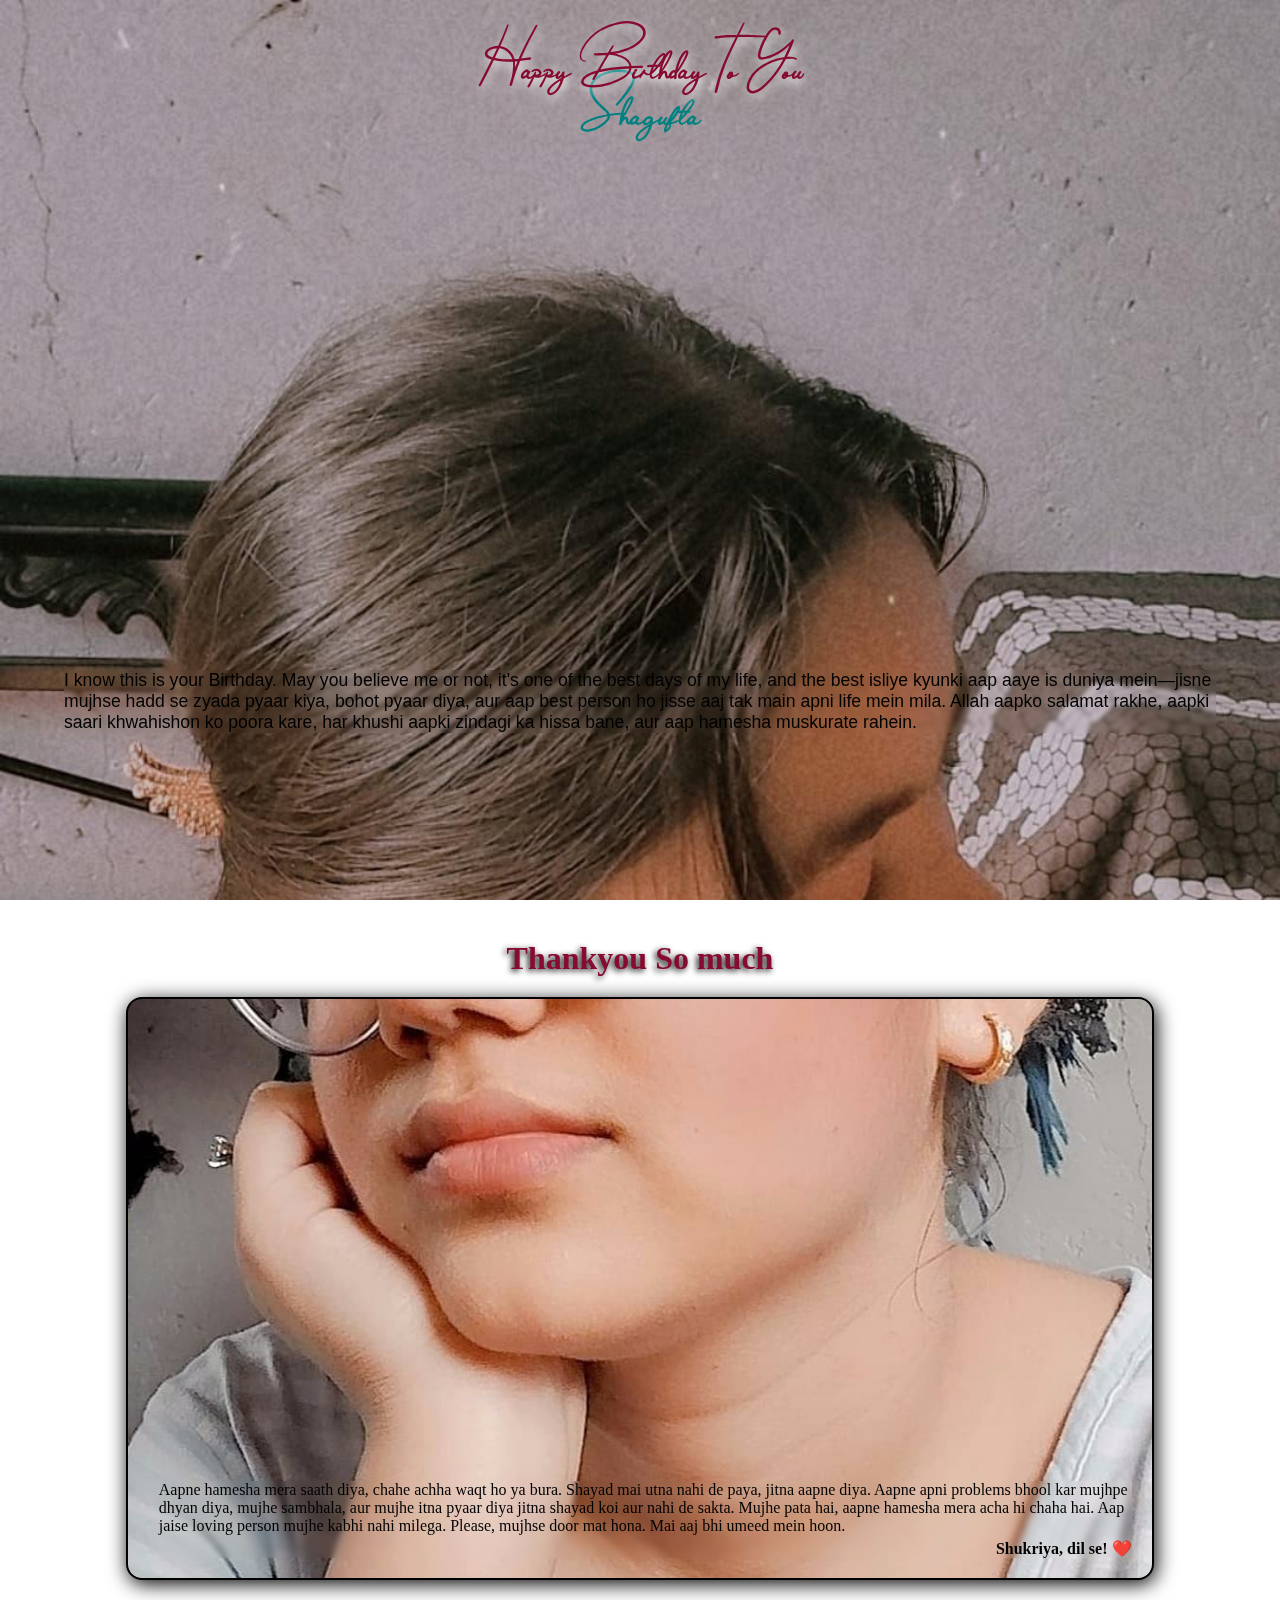
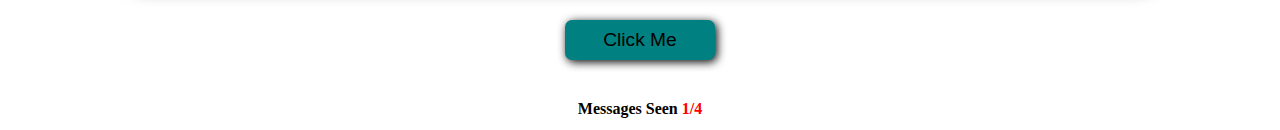
<file: index.html>
<!DOCTYPE html>
<html lang="en">
<head>
    <meta charset="UTF-8">
    <meta name="viewport" content="width=device-width, initial-scale=1.0">
    <meta name="robots" content="noindex, nofollow">
    <link rel="stylesheet" href="styles.css">
    <title>Saif</title>
</head>
<body>
    <div class="photo">
        <div class="greet">
            <h1 id="bday">Happy Birthday To You</h1>
            <h2 id="name">Shagufta</h2>
        </div>

        <div class="quote">
            <p>I know this is your Birthday. May you believe me or not, it's one of the best days of my life,
                and the best isliye kyunki aap aaye is duniya mein—jisne mujhse hadd se zyada pyaar kiya,
                bohot pyaar diya, aur aap best person ho jisse aaj tak main apni life mein mila.
                
                Allah aapko salamat rakhe, aapki saari khwahishon ko poora kare,
                har khushi aapki zindagi ka hissa bane, aur aap hamesha muskurate rahein.</p>
        </div>
    </div>

    <div class="messages">
        <h2 id="thanks">Thankyou So much</h2>

        
        <div class="photo2">
            <div class="thankspara">
                <p id="messagecontent">Aapne hamesha mera saath diya, chahe achha waqt ho ya bura. Shayad mai utna nahi de paya, jitna aapne diya. Aapne apni problems bhool kar mujhpe dhyan diya, mujhe sambhala, aur mujhe itna pyaar diya jitna shayad koi aur nahi de sakta.

                    Mujhe pata hai, aapne hamesha mera acha hi chaha hai. Aap jaise loving person mujhe kabhi nahi milega. Please, mujhse door mat hona. Mai aaj bhi umeed mein hoon.</p>
                <p id="shukriya">Shukriya, dil se! ❤️</p>
            </div>
        </div>
        <div class="button">
            <button id="flip">Click Me</button>
        </div>
        
    </div>
    <div id="read">Messages Seen <p id="readmessage">1/4</p></div>
    



    <script src="script.js"></script>
    <script>
        document.addEventListener("contextmenu", function(event) {
            event.preventDefault();
        });
        </script>
</body>
</html>
</file>
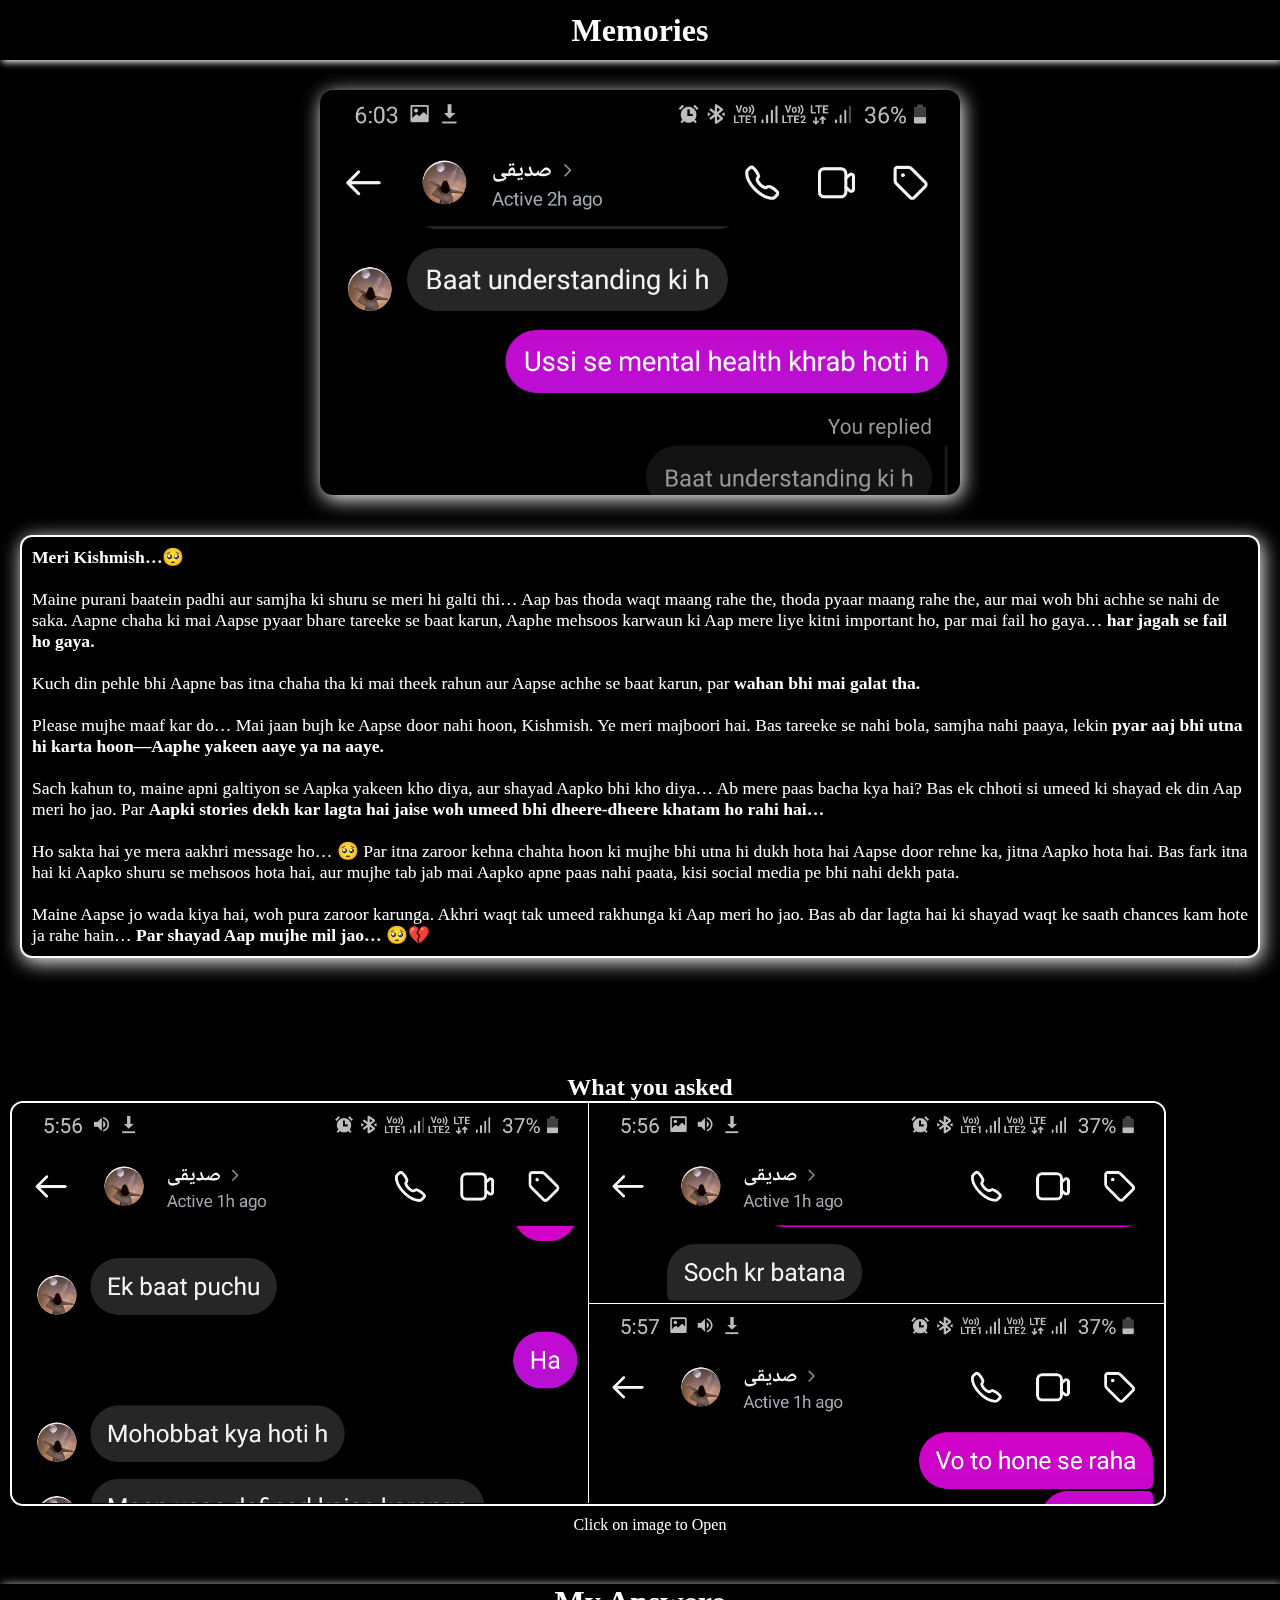
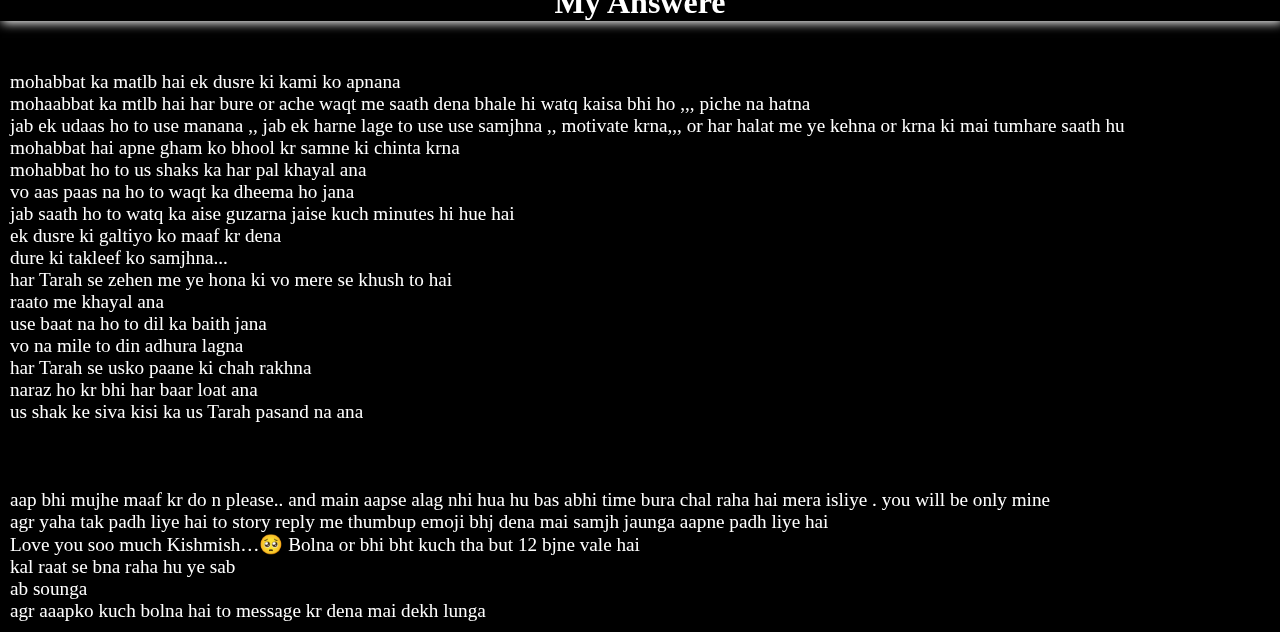
<file: Nextpage/nextPage.html>
<!DOCTYPE html>
<html lang="en">
<head>
    <meta charset="UTF-8">
    <meta name="viewport" content="width=device-width, initial-scale=1.0">
    <link rel="stylesheet" href="Nextstyles.css">
    <title>Love U SHagufta</title>
</head>
<body>
    <div class="memories">
        <div class="heading1">
            <h1 id="memo">Memories</h1>
        </div>
        <div class="demand"></div>
        <div class="message">
            <p><strong> Meri Kishmish…🥺</strong> <br><br>
                
                Maine purani baatein padhi aur samjha ki shuru se meri hi galti thi… Aap bas thoda waqt maang rahe the, thoda pyaar maang rahe the, aur mai woh bhi achhe se nahi de saka. Aapne chaha ki mai Aapse pyaar bhare tareeke se baat karun, Aaphe mehsoos karwaun ki Aap mere liye kitni important ho, par mai fail ho gaya… <strong> har jagah se fail ho gaya.</strong> <br> <br>

                Kuch din pehle bhi Aapne bas itna chaha tha ki mai theek rahun aur Aapse achhe se baat karun, par <strong>wahan bhi mai galat tha.</strong> <br> <br>
                
                Please mujhe maaf kar do… Mai jaan bujh ke Aapse door nahi hoon, Kishmish. Ye meri majboori hai. Bas tareeke se nahi bola, samjha nahi paaya, lekin <strong> pyar aaj bhi utna hi karta hoon—Aaphe yakeen aaye ya na aaye.</strong><br> <br>
                
                Sach kahun to, maine apni galtiyon se Aapka yakeen kho diya, aur shayad Aapko bhi kho diya… Ab mere paas bacha kya hai? Bas ek chhoti si umeed ki shayad ek din Aap meri ho jao. Par <strong> Aapki stories dekh kar lagta hai jaise woh umeed bhi dheere-dheere khatam ho rahi hai…</strong> <br><br>
                
                Ho sakta hai ye mera aakhri message ho… 🥺 Par itna zaroor kehna chahta hoon ki mujhe bhi utna hi dukh hota hai Aapse door rehne ka, jitna Aapko hota hai. Bas fark itna hai ki Aapko shuru se mehsoos hota hai, aur mujhe tab jab mai Aapko apne paas nahi paata, kisi social media pe bhi nahi dekh pata. <br><br>
                
                Maine Aapse jo wada kiya hai, woh pura zaroor karunga. Akhri waqt tak umeed rakhunga ki Aap meri ho jao. Bas ab dar lagta hai ki shayad waqt ke saath chances kam hote ja rahe hain… <strong>Par shayad Aap mujhe mil jao… 🥺💔</strong></p>
        </div>
    </div>
    <br><br>

    <div class="love">
        <div class="heading memories">
            <h2 id="memo">What you asked</h2>
        </div>

        <div class="images">
            <div class="box1 diff" data-image="../mohabbat1.jpg"></div>
            <div class="box2 size" id="im2" data-image="../mohabbat2.jpg"></div>
            <div class="box3 size" id="im3" data-image="../mohabbat3.jpg"></div>
        </div>
        <span id="click">Click on image to Open</span>

    </div>
    
    <!-- Modal for Fullscreen Image -->
    <div id="modal" class="modal">
        <span class="close">&times;</span>
        <img id="modal-img" class="modal-content">
    </div>

    <div class="answere">
        <div class="myAnswere"><h1>My Answere</h1></div>

        <div class="para">
            <p>
                mohabbat ka matlb hai ek dusre ki kami ko apnana <br>
                mohaabbat ka mtlb hai har bure or ache waqt me saath dena bhale hi watq kaisa bhi ho ,,, piche na hatna <br>
                jab ek udaas ho to use manana ,, jab ek harne lage to use use samjhna ,,  motivate krna,,, or har halat me ye kehna or krna ki mai tumhare saath hu <br>
                mohabbat hai apne gham ko bhool kr samne ki chinta krna <br>
                mohabbat ho to us shaks ka har pal khayal ana <br>
                vo aas paas na ho to waqt ka dheema ho jana <br>
                jab saath ho to watq ka aise guzarna jaise kuch minutes hi hue hai <br>
                ek dusre ki galtiyo ko maaf kr dena <br>
                dure ki takleef ko samjhna... <br>
                har Tarah se zehen me ye hona ki vo mere se khush to hai <br>
                raato me khayal ana <br>
                use baat na ho to dil ka baith jana <br>
                vo na mile to din adhura lagna <br>
                har Tarah se usko paane ki chah rakhna <br>
                naraz ho kr bhi har baar loat ana <br>
                us shak ke siva kisi ka us Tarah pasand na  ana <br>
                <br><br><br>
                <p>aap bhi mujhe maaf kr do n please.. and main aapse alag nhi hua hu bas abhi time bura chal raha hai mera isliye
                    . you will be only mine
                </p>

                <p>agr yaha tak padh liye hai to story reply me thumbup emoji bhj dena mai samjh jaunga aapne padh liye hai</p>
                <p>Love you soo much Kishmish…🥺 Bolna or bhi bht kuch tha but 12 bjne vale hai </p>
            </p><p>kal raat se bna raha hu ye sab</p>
            <p>ab sounga</p>
            <p>agr aaapko kuch bolna hai to message kr dena mai dekh lunga</p>
        </div>
    </div>


    <script src="nextscript.js"></script>
</body>
</html>
</file>
<file: styles.css>
* {
    margin: 0px;
    padding: 0px;
    
    
}

.photo {
    display: flex;
    flex-direction: column;
    width: 100%;
    height: 100vh;
    background-image: url(Images/Firstbg.jpg);
    background-attachment: fixed;
    background-repeat: no-repeat;
    background-size: cover;
    
    align-items: center;
}


.greet {
    width: 100%;
    min-height: 70vh;
    margin-top: 40px;
    text-align: center;
    font-family: 'Camelliani';
    font-size: .6rem;
    position: sticky;
    top: 30px;
    
    
}
@font-face {
font-family: 'Camelliani';
src: url('Camelliani.otf') format('truetype');
}

#bday {
    margin: 20px;
    color:#870A30;
    font-weight: 900;
    filter: drop-shadow(2px 4px 5px white);
}

#name {
    margin-top: 10px;
    color: teal;
    font-size: 1.2rem;
}

.quote {
    display: flex;
    align-content: flex-end;
    height:max-content;
    justify-self: flex-end;
    backdrop-filter: blur(2px);
    width: 90%;
    font-family: Arial, Helvetica, sans-serif;
    font-size: 1.1rem;
}

.messages {
    width: 100%;
    height: 800px;
    display: flex;
    flex-direction: column;
    
}

#thanks {
    margin: 20px;
    margin-top: 40px;
    text-align: center;
    color: #870A30;
    filter: drop-shadow(-2px 2px 3px black);
    font-size: 2rem;
}




.photo2 {
    width: 80%;
    height: 600px;
    background-image: url(Images/jaan.jpg);
    background-repeat: no-repeat;
    background-size: cover;
    background-position: center;
    border: 2px solid;
    border-radius: 16px;
    filter: drop-shadow(2px 4px 10px);
    margin: 0 auto;
    transition-property: all;
    transition-duration: 2s;
    
}



.thankspara {
    width: 95%;
    display:  flex;
    flex-direction: column;
    margin: 0 auto;
    position: absolute;
    left: 3%;
    bottom: 20px;
    backdrop-filter: blur(3px);  
}


#shukriya {
    margin-top: 4px;
    align-self: flex-end;
    font-weight: 900;
}

.button {
    display: flex;
    flex-direction: column;
    margin: 40px;
    align-self: center;
}

#flip {
    width: 150px;
    height: 40px;
    background-color: teal;
    border-radius: 7px;
    border: none;
    box-shadow: 2px 2px 10px;
    font-size: 1.2rem;
}

#flip:active {
    background-color: skyblue;
}
#flip:hover {
    background-color: skyblue;
}

#read p {
    display: inline-block;
    color: red;
}

#read {
    width: 100%;
    height: 30px;
    text-align: center;
    font-weight: bold;  
}


/* End Of CSS */
</file>
<file: Nextpage/Nextstyles.css>
* {
    margin: 0px;
    padding: 0px;
   
}

body {
    overflow-x: hidden;
    align-items: center;
    width: 100%;
    color: white;
    background-color: black;
}

html, body {
    max-width: 100%;
    overflow-x: hidden;
}


.memories {
    width: 100%;
    height: max-content;
    display: flex;
    flex-direction: column;
    align-items: center;
}

.heading1 {
    width: 100%;
    height: 60px;
    align-content: center;
    text-align: center;
    box-shadow: 2px 2px 7px white;
    margin-bottom: 10px;
    
}

.demand {
    width: 50%;
    height: 45vh;
    margin-top: 20px;
    background-image:url(../Images/demands.jpg) ;
    background-size: cover;
    border-radius: 13px;
    border: 2px solid inset;
    position: sticky;
    top: 30px;
    filter: drop-shadow(2px 4px 10px white);
}

.message {
    margin: 20px;
    margin-top: 40px;
    border-radius: 12px;
    border: 2px solid white;
    background-color: black ;
    padding: 10px;
    backdrop-filter: blur(10px);
    filter: drop-shadow(2px 4px 10px white);
    font-size: 1.1rem;
}


/* next page */

.love {
    width: 100%;
    height: 500px;
    display: flex;
    flex-direction: column;
    margin-top: 50px;
    padding:10px ;
    
}

.images {
    width: 90%;
    height: max-content;
    display: grid;
    object-fit: cover;
    gap: 0px;
    border-radius: 13px;
    border: 2px solid;
}


.size {
       height: 200px;
}



.box1 {
    height:400px ;
    background-image: url(../mohabbat1.jpg);
    border-right: 1px solid white;
    border-radius: 12px 0px 0px 12px;
    background-size: cover;
    grid-column: 1 / 2;
    grid-row: 1 / 3;
}
  
.box2 {
    background-image:url(../mohabbat2.jpg) ;
    border-bottom: 1px solid white;
    background-size: cover;
    border-radius: 0px 12px 0px 0px;
    grid-column: 2 / 3;
    grid-row: 1 / 2;
    
}
  
.box3 {
    background-image: url(../mohabbat3.jpg) ;
    background-size: cover;
    border-radius: 0px 0px 11px 0px;
    grid-column: 2 / 3;
    grid-row: 2 / 3;
}

.modal {
    display: none;
    position: fixed;
    z-index: 1000;
    left: 0;
    top: 0;
    width: 100%;
    height: 100%;
    background-color: rgba(0, 0, 0, 0.8);
    justify-content: center;
    align-items: center;
}

.modal-content {
    max-width: 90%;
    max-height: 90%;
    border-radius: 10px;
}

.close {
    position: absolute;
    top: 20px;
    right: 30px;
    color: white;
    font-size: 40px;
    font-weight: bold;
    cursor: pointer;
}

#click {
    margin-top: 10px;
    width: 100%;
    text-align:  center;
}


/* Answere */

.answere {
    width: 100%;
    height: max-content;
}

.myAnswere {
    width: 100%;
    text-align: center;
    box-shadow: 2px 2px 10px white;
}

.para {
    margin-top: 40px;
    width: 90%;
    padding: 10px;
    font-size: 1.2rem;
}
</file>
